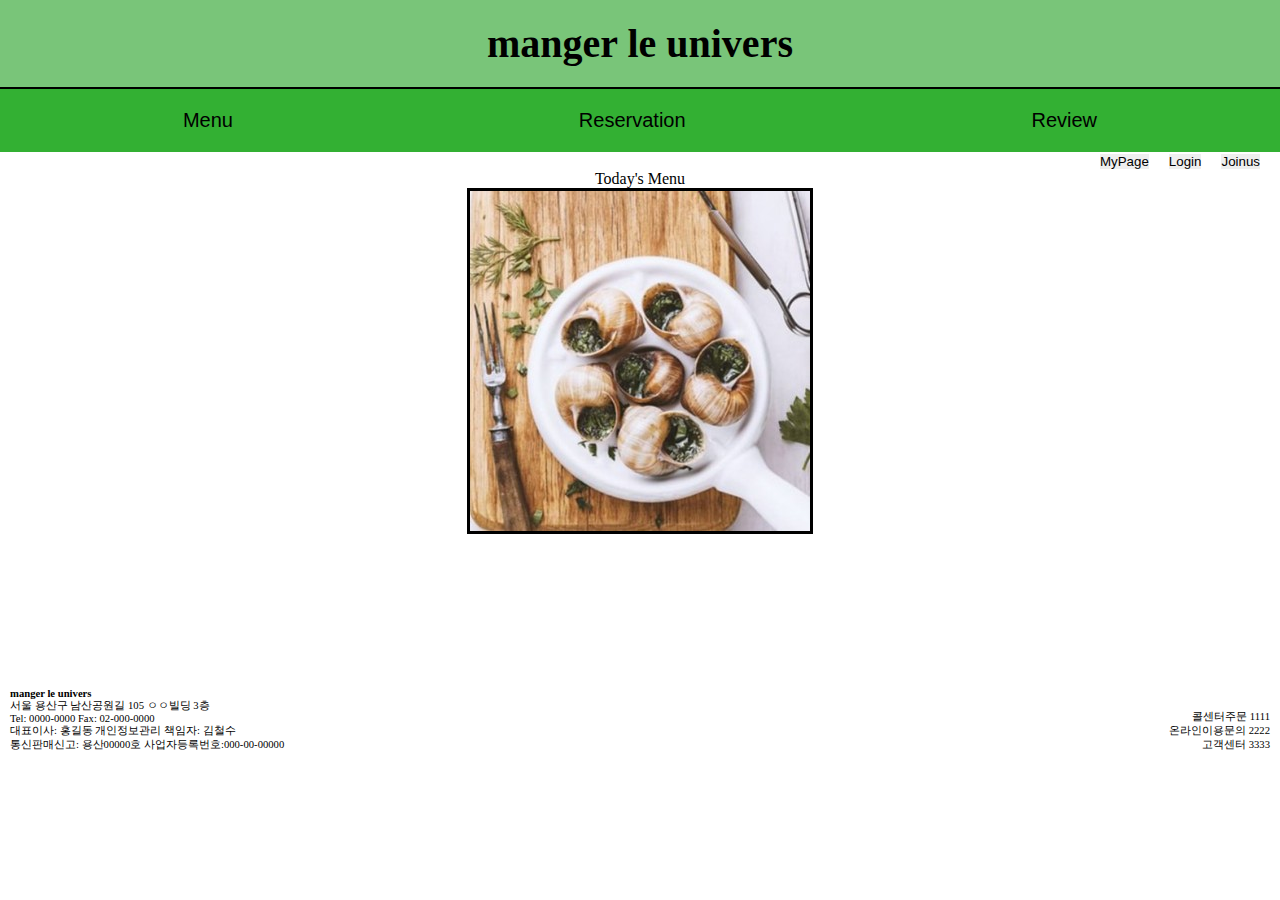
<file: index.html>
<!DOCTYPE html>
<html lang="en">

<head>
    <meta charset="UTF-8">
    <meta http-equiv="X-UA-Compatible" content="IE=edge">
    <meta name="viewport" content="width=device-width, initial-scale=1.0">
    <title>Document</title>
    <link rel="stylesheet" href="./css/index_css.css">
</head>

<body>
    <div class="main_title">
        <header>
            <h1>manger le univers</h1>
        </header>
    </div>
    <div class="header">
        <nav class="header_top">
            <a href="menu.php">
                <button type="button" class="header_menu_btn">Menu</button>
            </a>
            <a href="reservation.php">
                <button type="button" class="header_reservation_btn">Reservation</button>
            </a>
            <a href="review.php">
                <button type="button" class="header_review_btn">Review</button>
            </a>
        </nav>
        <div class="header_bottom">
            <div class="header_joinus">
                <a href="joinus.html">
                    <button class="header_joinus_btn">Joinus</button>
                </a>
            </div>
            <div class="header_login">
                <a href="login.html">
                    <button class="header_login_btn">Login</button>
                </a>
            </div>
            <div class="header_mypage">
                <a href="mypage.php">
                    <button class="header_mypage_btn">MyPage</button>
                </a>
            </div>
        </div>
    </div>
    <div class="introduce_menu">
        <p>
            Today's Menu
        </p>
        <div class="todays_menu_img">
            <img src="./img/escargot.jpg" alt="에스카르고" border="3px solid black">
        </div>
    </div>
    <div class="store_local_info">
        <p class="local_info_left">
            <strong>manger le univers</strong><br />
            서울 용산구 남산공원길 105 ㅇㅇ빌딩 3층<br />
            Tel: 0000-0000 Fax: 02-000-0000<br />
            대표이사: 홍길동 개인정보관리 책임자: 김철수<br />
            통신판매신고: 용산00000호 사업자등록번호:000-00-00000<br />
        </p>
        <p class="local_info_right">
            <br /><br />
            콜센터주문 1111<br />
            온라인이용문의 2222<br />
            고객센터 3333<br />
        </p>
    </div>
</body>

</html>
</file>
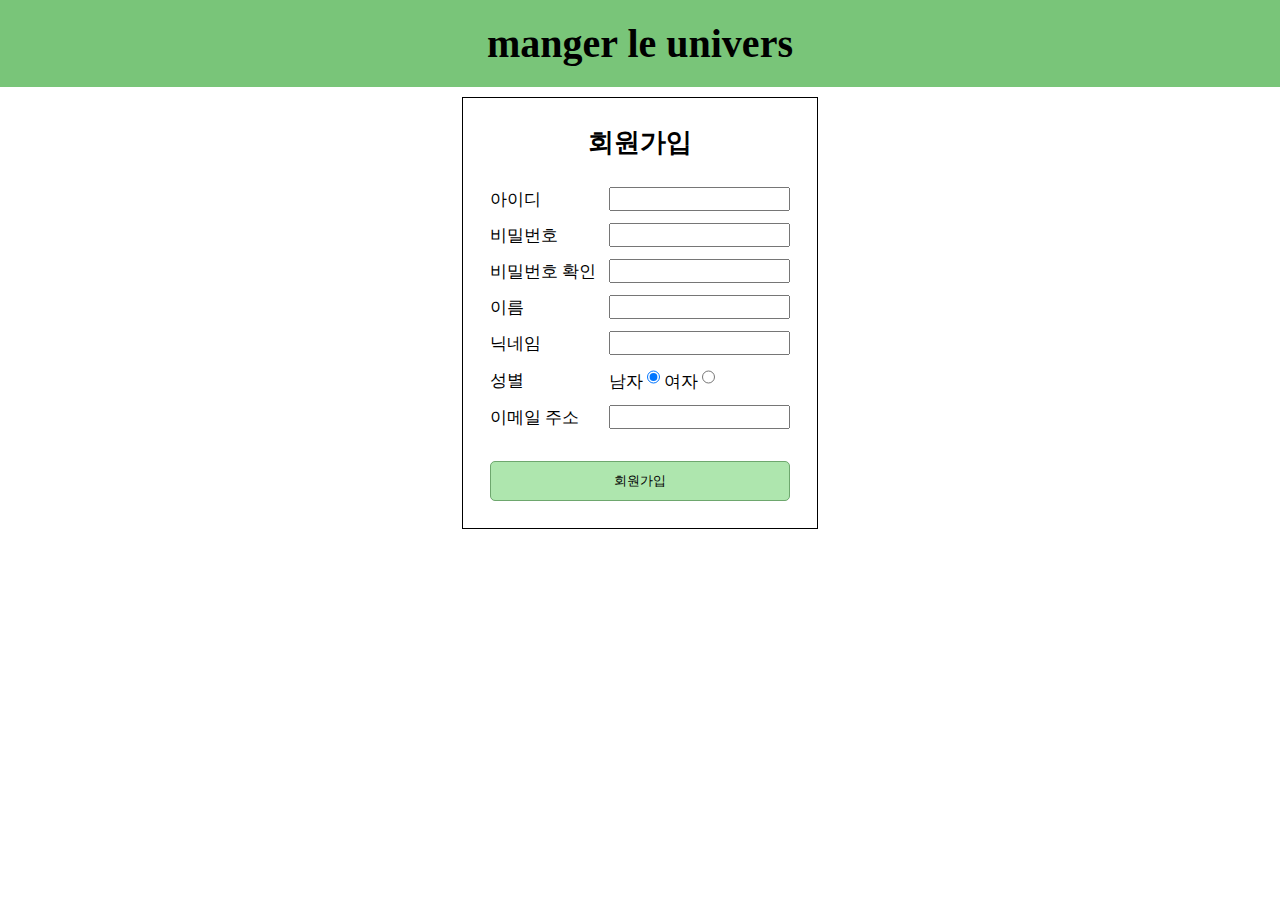
<file: joinus.html>
<!DOCTYPE html>
<html lang="en">

<head>
    <meta charset="UTF-8">
    <meta http-equiv="X-UA-Compatible" content="IE=edge">
    <meta name="viewport" content="width=device-width, initial-scale=1.0">
    <title>Document</title>
    <link rel="stylesheet" href="./css/joinus_css.css">
</head>
<body>
    <form action="insert.php" method="post">
        <div class="joinus_title">
            <header>
                <h1>manger le univers</h1>
            </header>
        </div>
        <div class="joinus_table">
            <table>
                <tr>
                    <td colspan="2">
                        <div class="sec_title">
                            <h2>회원가입</h2>
                        </div>
                    </td>
                </tr>
                <tr>
                    <td>아이디</td>
                    <td><input type="text" name="u_id"></td>
                </tr>
                <tr>
                    <td>비밀번호</td>
                    <td><input type="password" name="u_pass"></td>
                </tr>
                <tr>
                    <td>비밀번호 확인</td>
                    <td><input type="password" name="u_pass_chk"></td>
                </tr>
                <tr>
                    <td>이름</td>
                    <td><input type="text" name="u_name"></td>
                </tr>
                <tr>
                    <td>닉네임</td>
                    <td><input type="text" name="u_nickname"></td>
                </tr>
                <tr>
                    <td>성별</td>
                    <td>
                        남자 <input type="radio" name="u_gender" value="0" checked>
                        여자 <input type="radio" name="u_gender" value="1">
                    </td>
                </tr>
                <tr>
                    <td>이메일 주소</td>
                    <td><input type="email" name="u_email"></td>
                </tr>
                <tr>
                    <td colspan="2">
                        <div class="joinus_btn">
                            <button class="submit_btn" type="submit">회원가입</button>
                        </div>
                    </td>
                </tr>
            </table>
        </div>
    </form>
</body>

</html>
</file>
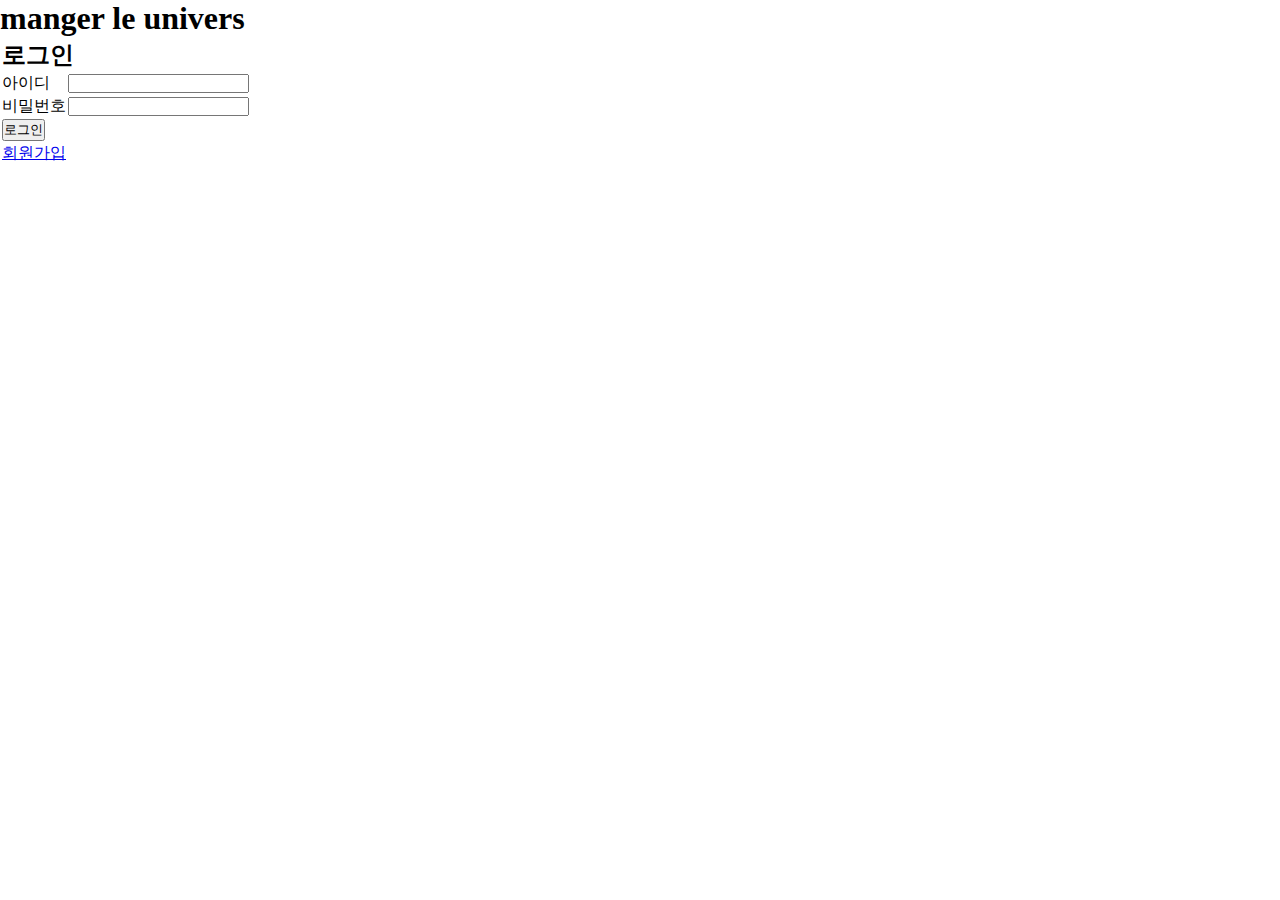
<file: login.html>
<!DOCTYPE html>
<html lang="en">

<head>
    <meta charset="UTF-8">
    <meta http-equiv="X-UA-Compatible" content="IE=edge">
    <meta name="viewport" content="width=device-width, initial-scale=1.0">
    <title>Document</title>
    <link rel="stylesheet" href="./css/login_css.css">
</head>
<body>
    <form action="check_info.php">
        <div class="login_page">
            <div class="login_title">
                <header>
                    <h1>manger le univers</h1>
                </header>
            </div>
            <div class="login_table">
                <table>
                    <tr>
                        <td colspan="2">
                            <div class="sec_title">
                                <h2>로그인</h2>
                            </div>
                        </td>
                    </tr>
                    <tr>
                        <td>아이디</td>
                        <td>
                            <input type="text" name="u_id">
                        </td>
                    </tr>
                    <tr>
                        <td>비밀번호</td>
                        <td>
                            <input type="password" name="u_pass">
                        </td>
                    </tr>
                    <tr>
                        <td colspan="2">
                            <div class="login_btn">
                                <button class="submit_btn" type="submit">로그인</button>
                            </div>
                        </td>
                    </tr>
                    <tr>
                        <td colspan="2">
                            <a href="joinus.html">
                                <p class="joinus_txt">회원가입</p>
                            </a>
                        </td>
                    </tr>
                </table>
            </div>
        </div>
    </form>
</body>

</html>
</file>
<file: css/index_css.css>
* {
    margin: 0;
    padding: 0;
}

/*제목*/
.main_title {
    font-size: 15pt;
    text-align: center;
    padding: 20px;
    background-color: rgb(121, 197, 121);
}

/*메뉴*/
.header {
    border-top: 2px solid black;
}

/*header_top*/
.header_top {
    display: flex;
    justify-content: space-around;
    padding: 10px;
    background-color: rgb(51, 176, 51);
}
.header_menu_btn, .header_reservation_btn, .header_review_btn {
    background-color: rgb(51, 176, 51);
    border: 0;
    padding: 10px;
    font-size: 20px;
    cursor: pointer;
}

/*header_bottom*/
.header_bottom {
    display: flex;
    flex-direction: row-reverse;
}
.header_joinus_btn, .header_login_btn, .header_mypage_btn {
    border: 0;
    margin-right: 20px;
    font-size: 10pt;
    cursor: pointer;
}

/*introduce_menu*/
.introduce_menu {
    text-align: center;
}

/*local_information*/
.store_local_info {
    display: flex;
    justify-content: space-between;
    font-size: 8pt;
    margin: 10px;
    margin-top: 150px;
}
.local_info_right {
    text-align: end;
}
</file>
<file: css/joinus_css.css>
* {
    padding: 0;
    margin: 0;
}

table {
    border: 1px solid black;
    margin: 10px;
    padding: 20px;
}

td {
    padding: 5px;
}

input {
    height: 20px;
}

.sec_title {
    padding-bottom: 15px;
    text-align: center;
}

.joinus_title {
    font-size: 15pt;
    text-align: center;
    padding: 20px;
    background-color: rgb(121, 197, 121);
}

.joinus_table {
    /* 가운데 정렬 코드 */
    display: flex;  /* display: flex 꼭 해줘야 함 */
    justify-content: center;
    font-size: 17px;
}

.joinus_btn {
    text-align: center;
}

.submit_btn {
    width: 300px;
    height: 40px;
    background-color: rgb(174, 230, 174);
    border: 0.5px solid rgb(110, 167, 110);
    border-radius: 5px;
    margin-top: 20px;
}
</file>
<file: css/login_css.css>
* {
    margin: 0;
    padding: 0;
}

/*제목*/
.main_title {
    font-size: 15pt;
    text-align: center;
    padding: 20px;
    background-color: rgb(121, 197, 121);
}

/*메뉴*/
.header {
    border-top: 2px solid black;
}

/*header_top*/
.header_top {
    display: flex;
    justify-content: space-around;
    padding: 10px;
    background-color: rgb(26, 127, 26);
}
.header_menu_btn, .header_reservation_btn, .header_review_btn {
    border: 0;
    padding: 10px;
    font-size: 20px;
    cursor: pointer;
}

/*header_bottom*/
.header_bottom {
    display: flex;
    flex-direction: row-reverse;
}
.header_joinus_btn, .header_login_btn, .header_mypage_btn {
    border: 0;
    margin-right: 20px;
    font-size: 10pt;
    cursor: pointer;
}

/*introduce_menu*/
.introduce_menu {
    text-align: center;
}

/*local_information*/
.store_local_info {
    display: flex;
    justify-content: space-between;
    font-size: 8pt;
    margin: 10px;
    margin-top: 150px;
}
.local_info_right {
    text-align: end;
}
</file>
